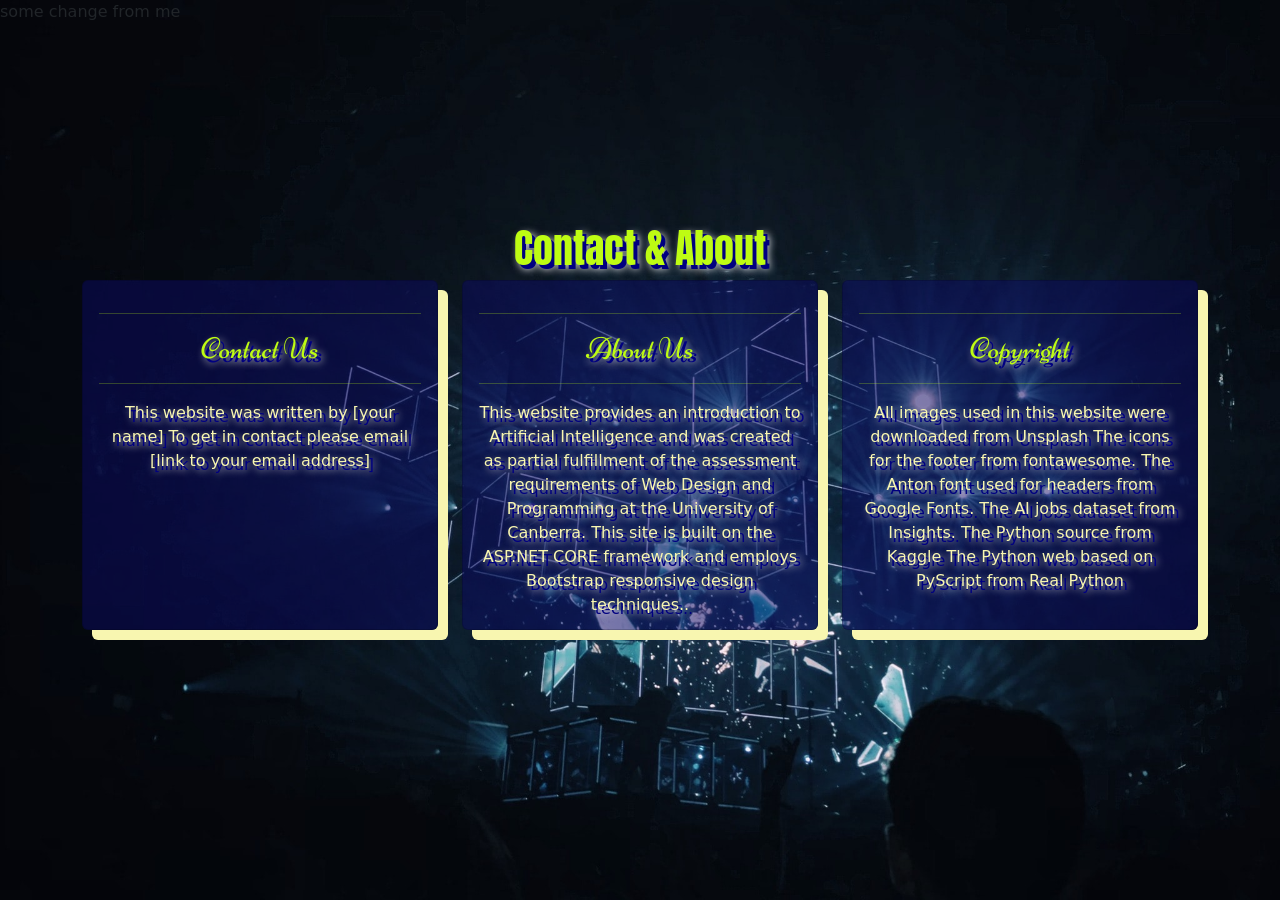
<file: index.html>
some change from me

<!DOCTYPE html>
<html lang="en">
<head>
    <meta charset="UTF-8">
    <meta http-equiv="X-UA-Compatible" content="IE=edge">
    <meta name="viewport" content="width=device-width, initial-scale=1.0">
    <title>Document</title>

    <link rel="preconnect" href="https://fonts.googleapis.com">
<link rel="preconnect" href="https://fonts.gstatic.com" crossorigin>
<link href="https://fonts.googleapis.com/css2?family=Anton&family=Niconne&display=swap" rel="stylesheet">
    <link href="https://cdn.jsdelivr.net/npm/bootstrap@5.2.1/dist/css/bootstrap.min.css" rel="stylesheet">
    <script src="https://cdn.jsdelivr.net/npm/bootstrap@5.2.1/dist/js/bootstrap.bundle.min.js"></script>
    <link rel="stylesheet" href="style.css">

</head>
<body>
    <center>
<div class="container">

<div id="r1" class="row">
    <h1>Contact & About</h1>
</div>

<div class="row">

<div class="col-12 col-lg-4 col-sm-12">
    <div class="card" >
        <div class="card-body">
            <hr>
          <h5 class="card-title">Contact Us</h5>
          <hr>
          <p class="card-text">This website was written by [your name]
            To get in contact please email [link to your email address]</p>
          
        </div>
      </div>
</div>

<div class="col-12 col-lg-4 col-sm-12	">
    <div class="card" >
        <div class="card-body">
            <hr>
          <h5 class="card-title">About Us</h5>
          <hr>
          <p class="card-text">This website provides an introduction to Artificial Intelligence and was created as partial fulfillment of the assessment requirements of Web Design and Programming at the University of Canberra.
            This site is built on the ASP.NET CORE framework and employs Bootstrap responsive design techniques..</p>
          
        </div>
      </div>
</div>
<div class="col-12 col-lg-4 col-sm-12">
    <div class="card" >
        <div class="card-body">
            <hr>
          <h5 class="card-title">Copyright</h5>
          <hr>
          <p class="card-text">All images used in this website were downloaded from Unsplash The icons for the footer from fontawesome.
            The Anton font used for headers from Google Fonts.
            The AI jobs dataset from Insights.
            The Python source from Kaggle
            The Python web based on PyScript from Real Python</p>
         
        </div>
      </div>
</div>



</div>
</div>
</center>
</body>


<footer>
  
</footer>
</html>
</file>
<file: style.css>
/* font-family: 'Anton', sans-serif;
font-family: 'Niconne', cursive; */

body {
    /* Location of the image */
    background-image: url(bg.jpg);
    
    /* Image is centered vertically and horizontally at all times */
    background-position: center center;
    
    /* Image doesn't repeat */
    background-repeat: no-repeat;
    
    /* Makes the image fixed in the viewport so that it doesn't move when 
       the content height is greater than the image height */
    background-attachment: fixed;
    
    /* This is what makes the background image rescale based on its container's size */
    background-size: cover;
    
    /* Pick a solid background color that will be displayed while the background image is loading */
    background-color:#464646;
    
    
  }

#r1
{
text-align: center;
}
#r1 h1 {
    font-family: 'Anton', sans-serif;
    color:  #befc13;
    text-shadow: 4px 4px 0px navy, 4px 4px 8px white;
}
/* the title of the box*/
.card-title
{
    font-family: 'Niconne', cursive;
    font-size: 30px;
    text-align: center;
    color: #befc13;
}
/* box text */
.card-text{

    color: #f8f6b0;
}
.card{

    
    background-color: rgb(10, 10, 100, 0.5); 
    text-shadow: 4px 4px 0px navy, 4px 4px 8px white;
    color: #f8f6b0;
    padding-bottom: 50px;
    height: 350px;
}
/* code  for horizantal line */
hr{
    
    width: 100%;
        height: 2px;
    color: #befc13;

}
.container{
    margin-top: 200px;
}
/* code for boxshadow respnsivenes */
@media only screen and (min-width: 980px) {
   .card
   {
    box-shadow: 10px 10px 0px 0px #f8f6b0;
   }
  }
</file>
